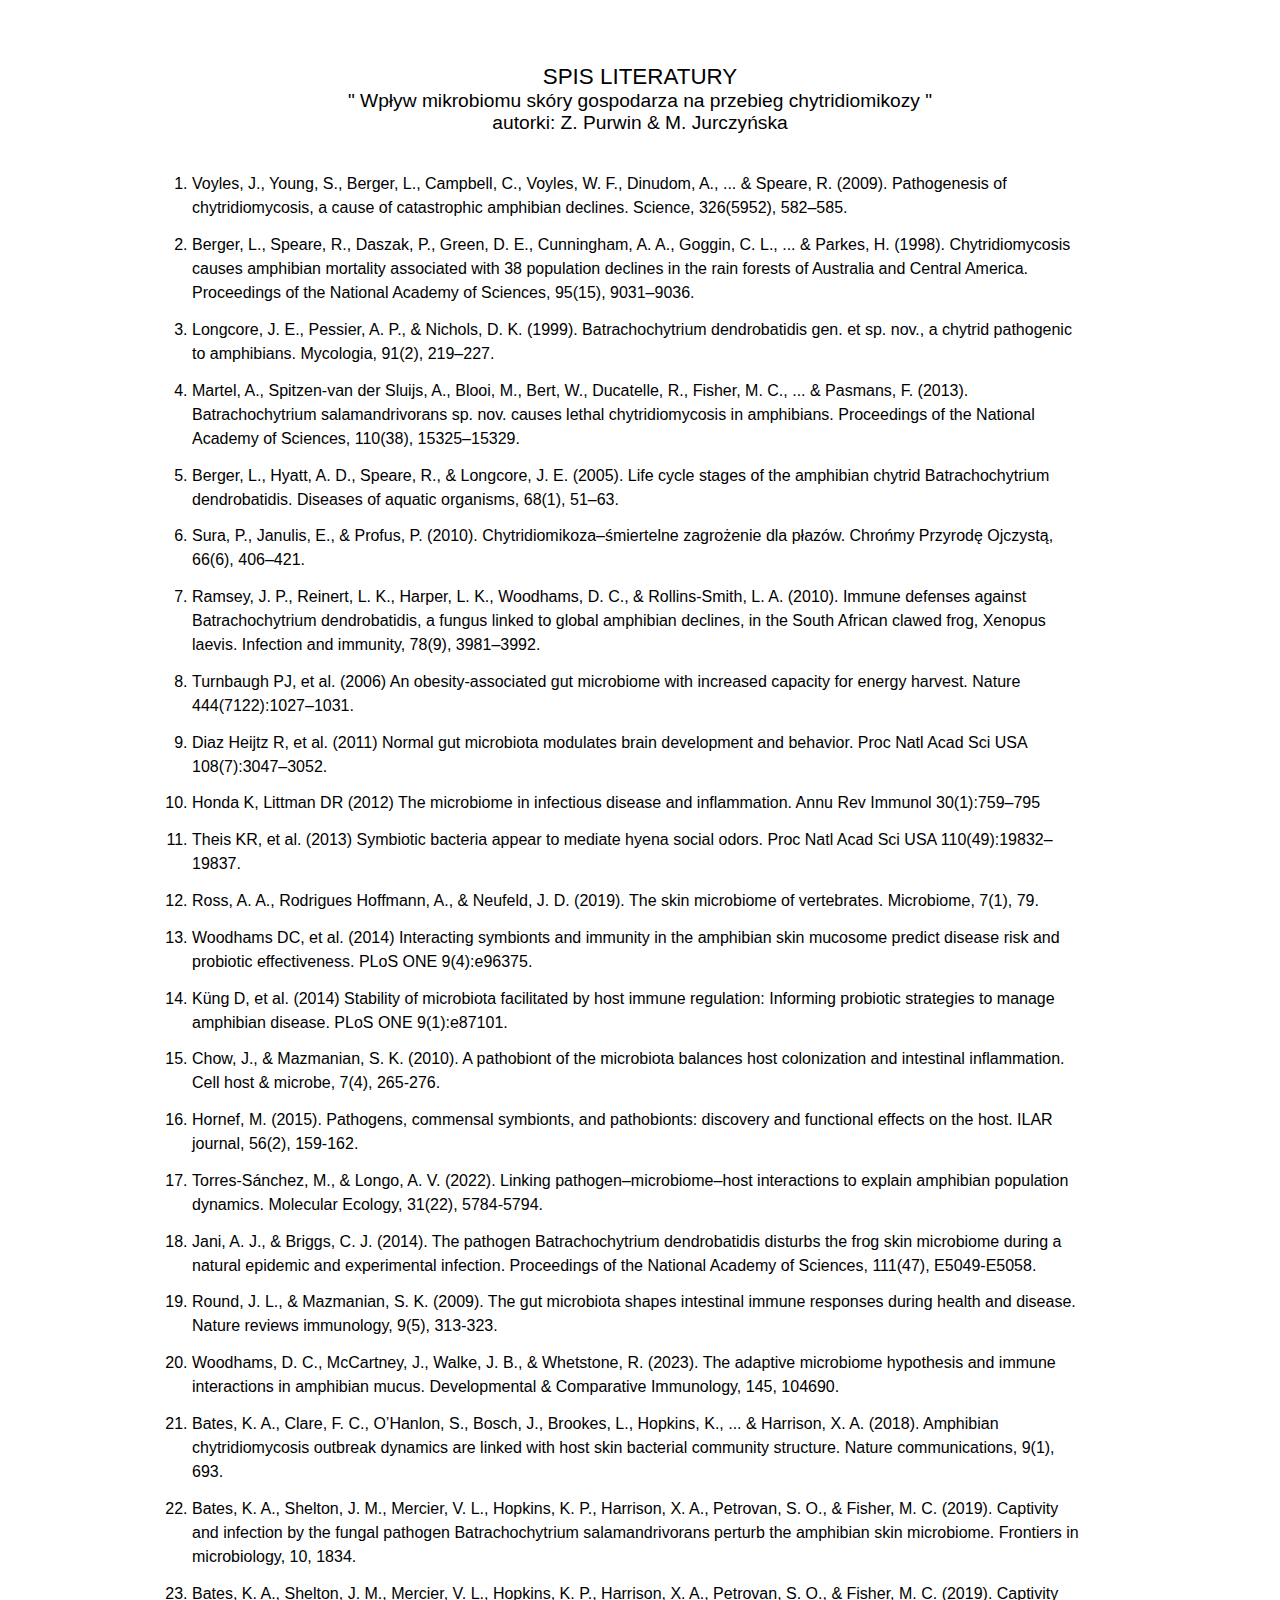
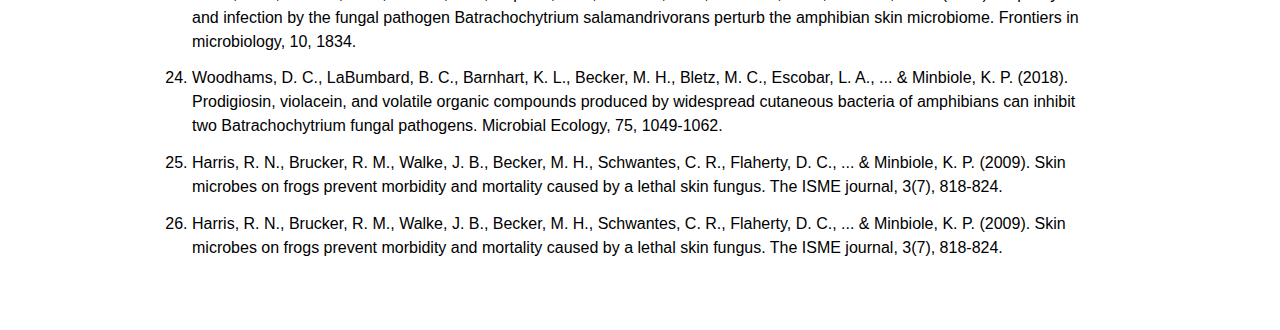
<file: index.html>
<!DOCTYPE html>
<html lang="en">
<head>
    <meta charset="UTF-8">
    <meta name="viewport" content="width=device-width, initial-scale=1.0">
    <title>Poster - Literatura</title>
    <meta name="description" content="SPIS LITERATURY - Wpływ mikrobiomu skóry gospodarza na przebieg chytridiomikozy">
    <meta name="author" content="Z. Purwin & M. Jurczyńska">
    <link rel="stylesheet" href="./style.css">
</head>
<body>
    <h1>SPIS LITERATURY</h1>
    <h2>" Wpływ mikrobiomu skóry gospodarza na przebieg chytridiomikozy " <br>autorki: Z. Purwin & M. Jurczyńska</h2>
    <h3></h3>
    <ol>
        <li>
            <p>Voyles, J., Young, S., Berger, L., Campbell, C., Voyles, W. F., Dinudom, A., ... &
                Speare, R. (2009). Pathogenesis of chytridiomycosis, a cause of catastrophic amphibian
                declines. Science, 326(5952), 582–585.</p>
        </li>
        <li>
            <p>Berger, L., Speare, R., Daszak, P., Green, D. E., Cunningham, A. A., Goggin, C. L., ...
                & Parkes, H. (1998). Chytridiomycosis causes amphibian mortality associated with 38
                population declines in the rain forests of Australia and Central America. Proceedings
                of the National Academy of Sciences, 95(15), 9031–9036.</p>
        </li>
        <li>
            <p>Longcore, J. E., Pessier, A. P., & Nichols, D. K. (1999). Batrachochytrium
                dendrobatidis gen. et sp. nov., a chytrid pathogenic to amphibians. Mycologia, 91(2),
                219–227.</p>
        </li>
        <li>
            <p>Martel, A., Spitzen-van der Sluijs, A., Blooi, M., Bert, W., Ducatelle, R., Fisher, M. C.,
                ... & Pasmans, F. (2013). Batrachochytrium salamandrivorans sp. nov. causes lethal
                chytridiomycosis in amphibians. Proceedings of the National Academy of Sciences,
                110(38), 15325–15329.</p>
        </li>
        <li>
            <p>
                Berger, L., Hyatt, A. D., Speare, R., & Longcore, J. E. (2005). Life cycle stages of the
amphibian chytrid Batrachochytrium dendrobatidis. Diseases of aquatic organisms,
68(1), 51–63. 
</p>
        </li>
        <li>
            <p>Sura, P., Janulis, E., & Profus, P. (2010). Chytridiomikoza–śmiertelne zagrożenie dla
                płazów. Chrońmy Przyrodę Ojczystą, 66(6), 406–421.</p>
        </li>
        <li>
            <p>Ramsey, J. P., Reinert, L. K., Harper, L. K., Woodhams, D. C., & Rollins-Smith, L. A.
                (2010). Immune defenses against Batrachochytrium dendrobatidis, a fungus linked to
                global amphibian declines, in the South African clawed frog, Xenopus laevis. Infection
                and immunity, 78(9), 3981–3992.</p>
        </li>
        <li>
            <p>Turnbaugh PJ, et al. (2006) An obesity-associated gut microbiome with increased
                capacity for energy harvest. Nature 444(7122):1027–1031.</p>
        </li>
        <li>
            <p>Diaz Heijtz R, et al. (2011) Normal gut microbiota modulates brain development and
                behavior. Proc Natl Acad Sci USA 108(7):3047–3052.</p>
        </li>
        <li>
            <p>Honda K, Littman DR (2012) The microbiome in infectious disease and inflammation.
                Annu Rev Immunol 30(1):759–795</p>
        </li>
        <li>
            <p>Theis KR, et al. (2013) Symbiotic bacteria appear to mediate hyena social odors. Proc
                Natl Acad Sci USA 110(49):19832–19837.</p>
        </li>
        <li>
            <p>Ross, A. A., Rodrigues Hoffmann, A., & Neufeld, J. D. (2019). The skin microbiome
                of vertebrates. Microbiome, 7(1), 79.</p>
        </li>
        <li>
            <p>Woodhams DC, et al. (2014) Interacting symbionts and immunity in the amphibian skin
                mucosome predict disease risk and probiotic effectiveness. PLoS ONE 9(4):e96375.</p>
        </li>
        <li>
            <p>Küng D, et al. (2014) Stability of microbiota facilitated by host immune regulation:
                Informing probiotic strategies to manage amphibian disease. PLoS ONE 9(1):e87101.</p>
        </li>
        <li>
            <p>Chow, J., & Mazmanian, S. K. (2010). A pathobiont of the microbiota balances host
                colonization and intestinal inflammation. Cell host & microbe, 7(4), 265-276.</p>
        </li>
        <li>
            <p>Hornef, M. (2015). Pathogens, commensal symbionts, and pathobionts: discovery and
                functional effects on the host. ILAR journal, 56(2), 159-162.</p>
        </li>
        <li>
            <p>Torres‐Sánchez, M., & Longo, A. V. (2022). Linking pathogen–microbiome–host
                interactions to explain amphibian population dynamics. Molecular Ecology, 31(22),
                5784-5794.</p>
        </li>
        <li>
            <p>Jani, A. J., & Briggs, C. J. (2014). The pathogen Batrachochytrium dendrobatidis
                disturbs the frog skin microbiome during a natural epidemic and experimental infection.
                Proceedings of the National Academy of Sciences, 111(47), E5049-E5058.</p>
        </li>
        <li>
            <p>Round, J. L., & Mazmanian, S. K. (2009). The gut microbiota shapes intestinal immune
                responses during health and disease. Nature reviews immunology, 9(5), 313-323.</p>
        </li>
        <li>
            <p>Woodhams, D. C., McCartney, J., Walke, J. B., & Whetstone, R. (2023). The adaptive
                microbiome hypothesis and immune interactions in amphibian mucus. Developmental
                & Comparative Immunology, 145, 104690.</p>
        </li>
        <li>
            <p>Bates, K. A., Clare, F. C., O’Hanlon, S., Bosch, J., Brookes, L., Hopkins, K., ... &
                Harrison, X. A. (2018). Amphibian chytridiomycosis outbreak dynamics are linked
                with host skin bacterial community structure. Nature communications, 9(1), 693.</p>
        </li>
        <li>
        
            <p>Bates, K. A., Shelton, J. M., Mercier, V. L., Hopkins, K. P., Harrison, X. A.,
                Petrovan, S. O., & Fisher, M. C. (2019). Captivity and infection by the fungal
                pathogen Batrachochytrium salamandrivorans perturb the amphibian skin
                microbiome. Frontiers in microbiology, 10, 1834.</p>
        </li>
        <li>
            <p>Bates, K. A., Shelton, J. M., Mercier, V. L., Hopkins, K. P., Harrison, X. A., Petrovan,
                S. O., & Fisher, M. C. (2019). Captivity and infection by the fungal pathogen
                Batrachochytrium salamandrivorans perturb the amphibian skin microbiome. Frontiers
                in microbiology, 10, 1834.</p>
        </li>
        <li>
            <p>Woodhams, D. C., LaBumbard, B. C., Barnhart, K. L., Becker, M. H., Bletz, M. C.,
                Escobar, L. A., ... & Minbiole, K. P. (2018). Prodigiosin, violacein, and volatile organic
                compounds produced by widespread cutaneous bacteria of amphibians can inhibit two
                Batrachochytrium fungal pathogens. Microbial Ecology, 75, 1049-1062.</p>
        </li>
        <li>
            <p>Harris, R. N., Brucker, R. M., Walke, J. B., Becker, M. H., Schwantes, C. R., Flaherty,
                D. C., ... & Minbiole, K. P. (2009). Skin microbes on frogs prevent morbidity and
                mortality caused by a lethal skin fungus. The ISME journal, 3(7), 818-824.</p>
        </li>
        <li>
            <p>Harris, R. N., Brucker, R. M., Walke, J. B., Becker, M. H., Schwantes, C. R., Flaherty,
                D. C., ... & Minbiole, K. P. (2009). Skin microbes on frogs prevent morbidity and
                mortality caused by a lethal skin fungus. The ISME journal, 3(7), 818-824.</p>
        </li>

    </ol>
</body>
</html>
</file>
<file: style.css>
*{
    margin: 0;
    padding: 0;
    box-sizing: border-box;
}

body{
    font-family: Arial, Helvetica, sans-serif;
    padding: 64px;
    max-width: 1024px;
    margin: 0 auto;
}

h1,h2,h3{
    text-align: center;
    font-weight: normal;
}

h1{
    font-size: 1.4rem;
}
h2{
    font-size: 1.2rem;
    padding-bottom: 2rem;
}

p{
    font-size: 1rem;
    font-weight:100;
    line-height: 1.5;
    padding-block: 0.4rem;
}
</file>
